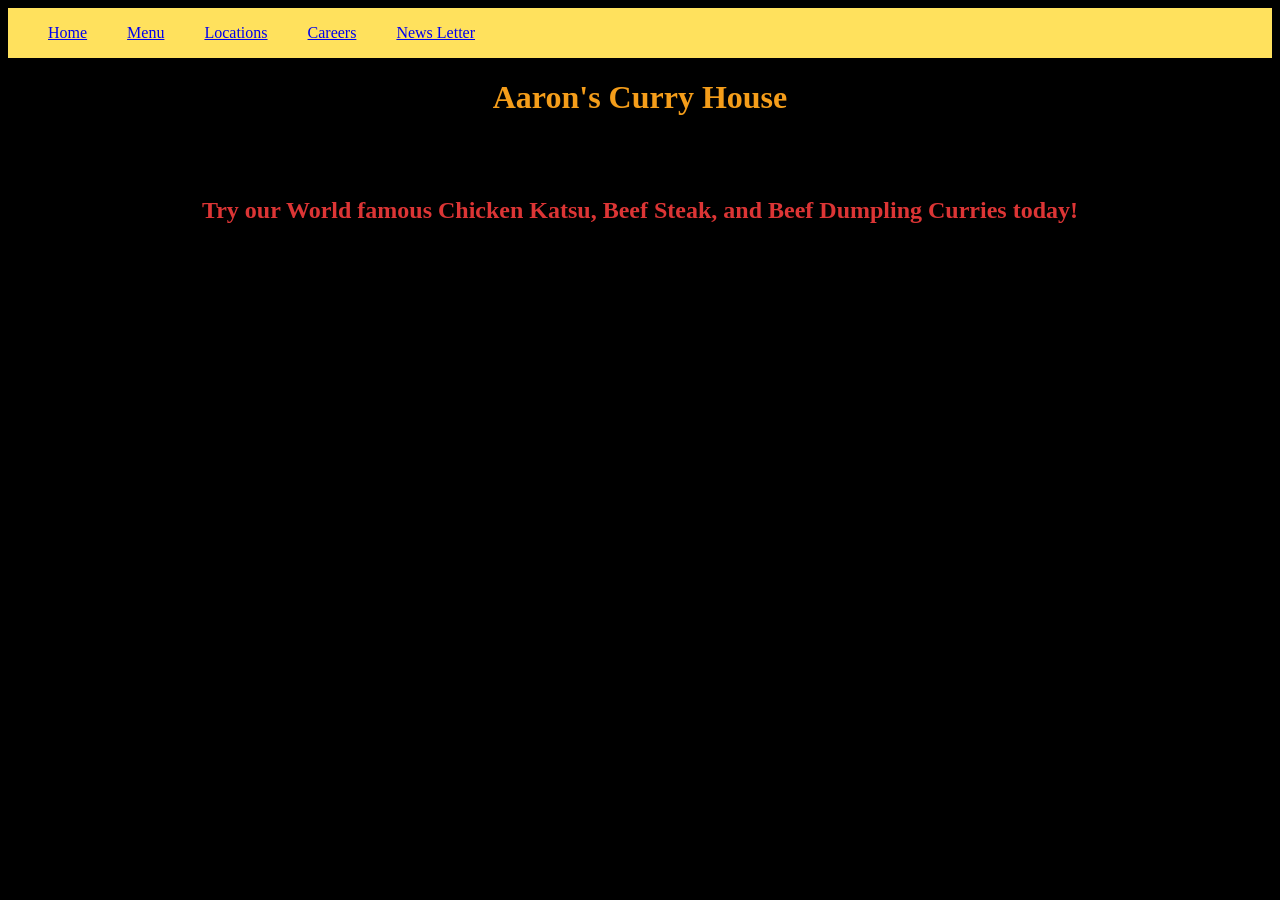
<file: index.html>
<!DOCTYPE html>
<html lang="en">
  <head>
    <meta charset="UTF-8" />
    <meta http-equiv="X-UA-Compatible" content="IE=edge" />
    <meta name="viewport" content="width=device-width, initial-scale=1.0" />
    <title>Aaron's Curry House</title>
    <link rel="stylesheet" href="styles.css">
  </head>
  <div class="nav_box">
    <nav class="nav_bar">
        <ul><a href="https://github.com/aday12/aaron-curry/blob/main/home.html">Home</a></ul>
        <ul><a href="https://github.com/aday12/aaron-curry/blob/main/Menu.html">Menu</a></ul>
        <ul><a href="https://github.com/aday12/aaron-curry/blob/main/locations.html">Locations</a></ul>
        <ul><a href="https://github.com/aday12/aaron-curry/blob/main/careers.html">Careers</a></ul>
        <ul><a href="https://github.com/aday12/aaron-curry/blob/main/newsLetter.html">News Letter</a></ul>
    </nav>
</div>
  <body>
    <h1>Aaron's Curry House<h1>
<h2>Try our World famous Chicken Katsu, Beef Steak, and Beef Dumpling Curries today!<h2>
  </body>
</html>
</file>
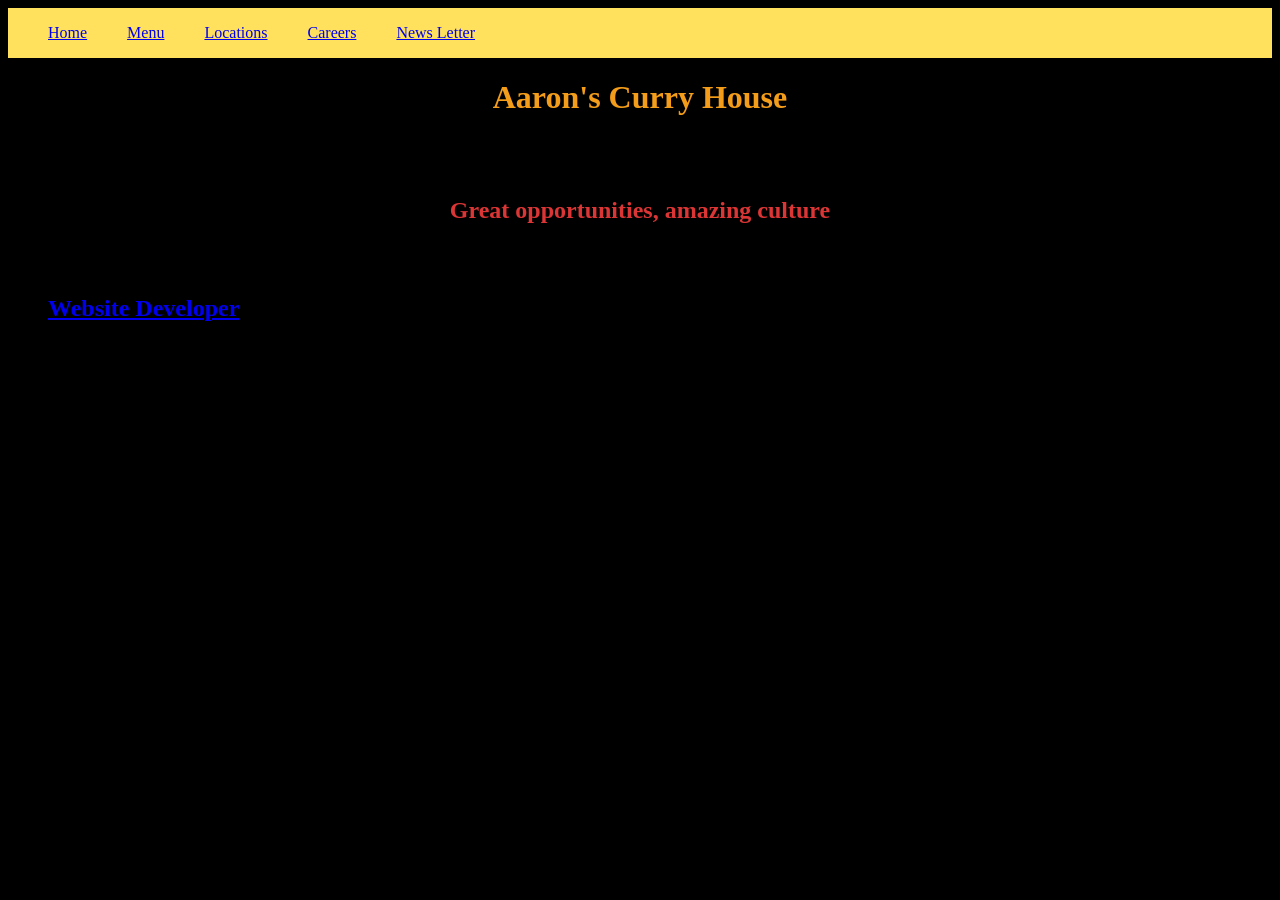
<file: careers.html>
<!DOCTYPE html>
<html lang="en">
  <head>
    <meta charset="UTF-8" />
    <meta http-equiv="X-UA-Compatible" content="IE=edge" />
    <meta name="viewport" content="width=device-width, initial-scale=1.0" />
    <title>Aaron's Curry House</title>
    <link rel="stylesheet" href="styles.css">
  </head>
  <div class="nav_box">
    <nav class="nav_bar">
        <ul><a href="https://github.com/aday12/aaron-curry/blob/main/home.html">Home</a></ul>
        <ul><a href="https://github.com/aday12/aaron-curry/blob/main/Menu.html">Menu</a></ul>
        <ul><a href="https://github.com/aday12/aaron-curry/blob/main/locations.html">Locations</a></ul>
        <ul><a href="https://github.com/aday12/aaron-curry/blob/main/careers.html">Careers</a></ul>
        <ul><a href="https://github.com/aday12/aaron-curry/blob/main/newsLetter.html">News Letter</a></ul>
    </nav>
</div>
  <body>
    <h1>Aaron's Curry House<h1>
<h2>Great opportunities, amazing culture<h2>
    <br>
    <ul>
        <a href="#">Website Developer</a>
    </ul>
  </body>
</html>
</file>
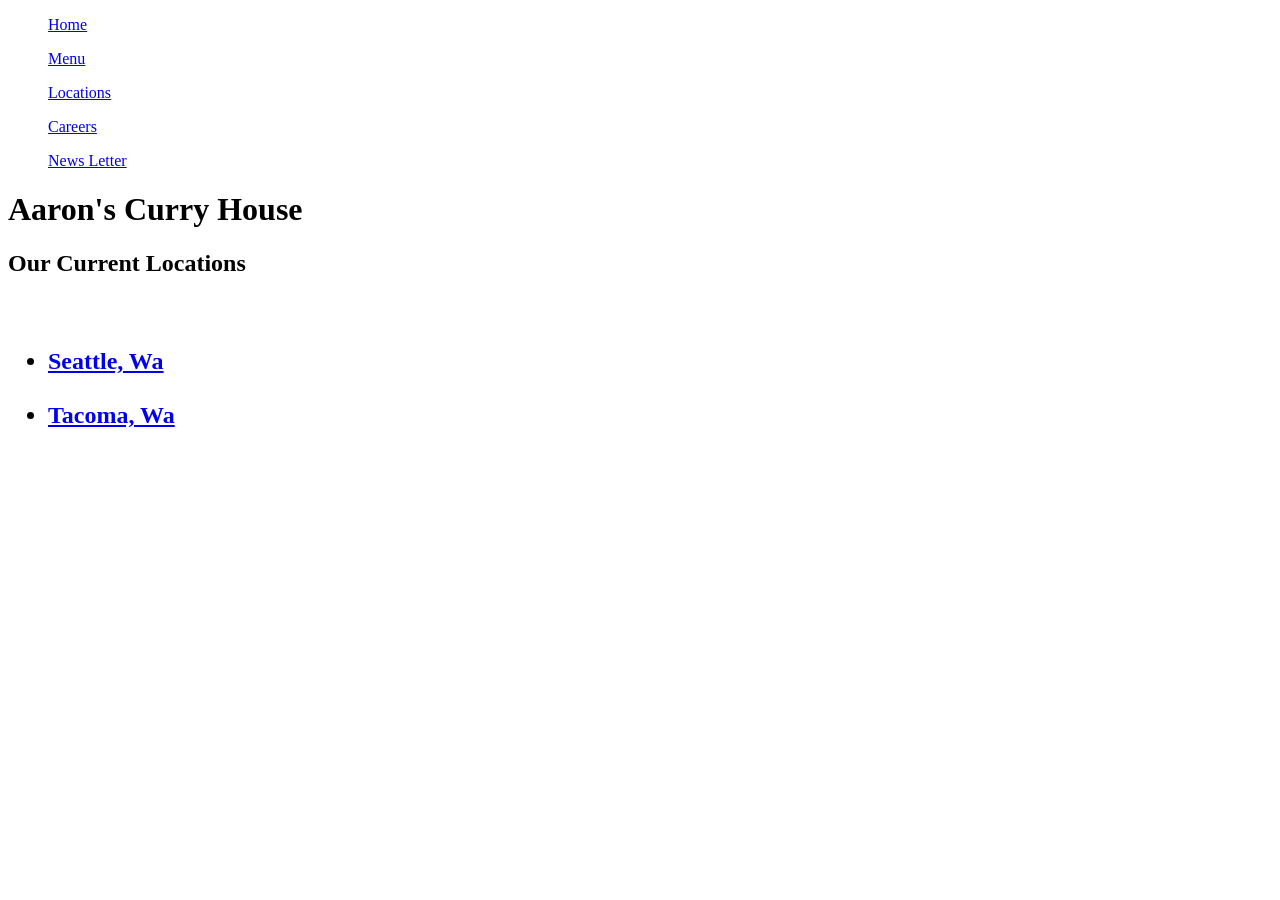
<file: locations.html>
<!DOCTYPE html>
<html lang="en">
  <head>
    <meta charset="UTF-8" />
    <meta http-equiv="X-UA-Compatible" content="IE=edge" />
    <meta name="viewport" content="width=device-width, initial-scale=1.0" />
    <title>Aaron's Curry House</title>
    <link rel="stylesheet" href="https://github.com/aday12/aaron-curry/blob/main/styles.css">
  </head>
  <div class="nav_box">
    <nav class="nav_bar">
        <ul><a href="https://github.com/aday12/aaron-curry/blob/main/home.html">Home</a></ul>
        <ul><a href="https://github.com/aday12/aaron-curry/blob/main/Menu.html">Menu</a></ul>
        <ul><a href="https://github.com/aday12/aaron-curry/blob/main/locations.html">Locations</a></ul>
        <ul><a href="https://github.com/aday12/aaron-curry/blob/main/careers.html">Careers</a></ul>
        <ul><a href="https://github.com/aday12/aaron-curry/blob/main/newsLetter.html">News Letter</a></ul>
    </nav>
</div>
  <body>
    <h1>Aaron's Curry House<h1>
    <h2>Our Current Locations<h2>
        <br>
        <ul text-align: left;>
            <li><a href="https://github.com/aday12/aaron-curry/blob/main/Menu.html">Seattle, Wa</a></li>
            <br>
            <li><a href="https://github.com/aday12/aaron-curry/blob/main/Menu.html">Tacoma, Wa</a></li>
        </ul>
  </body>
</html>
</file>
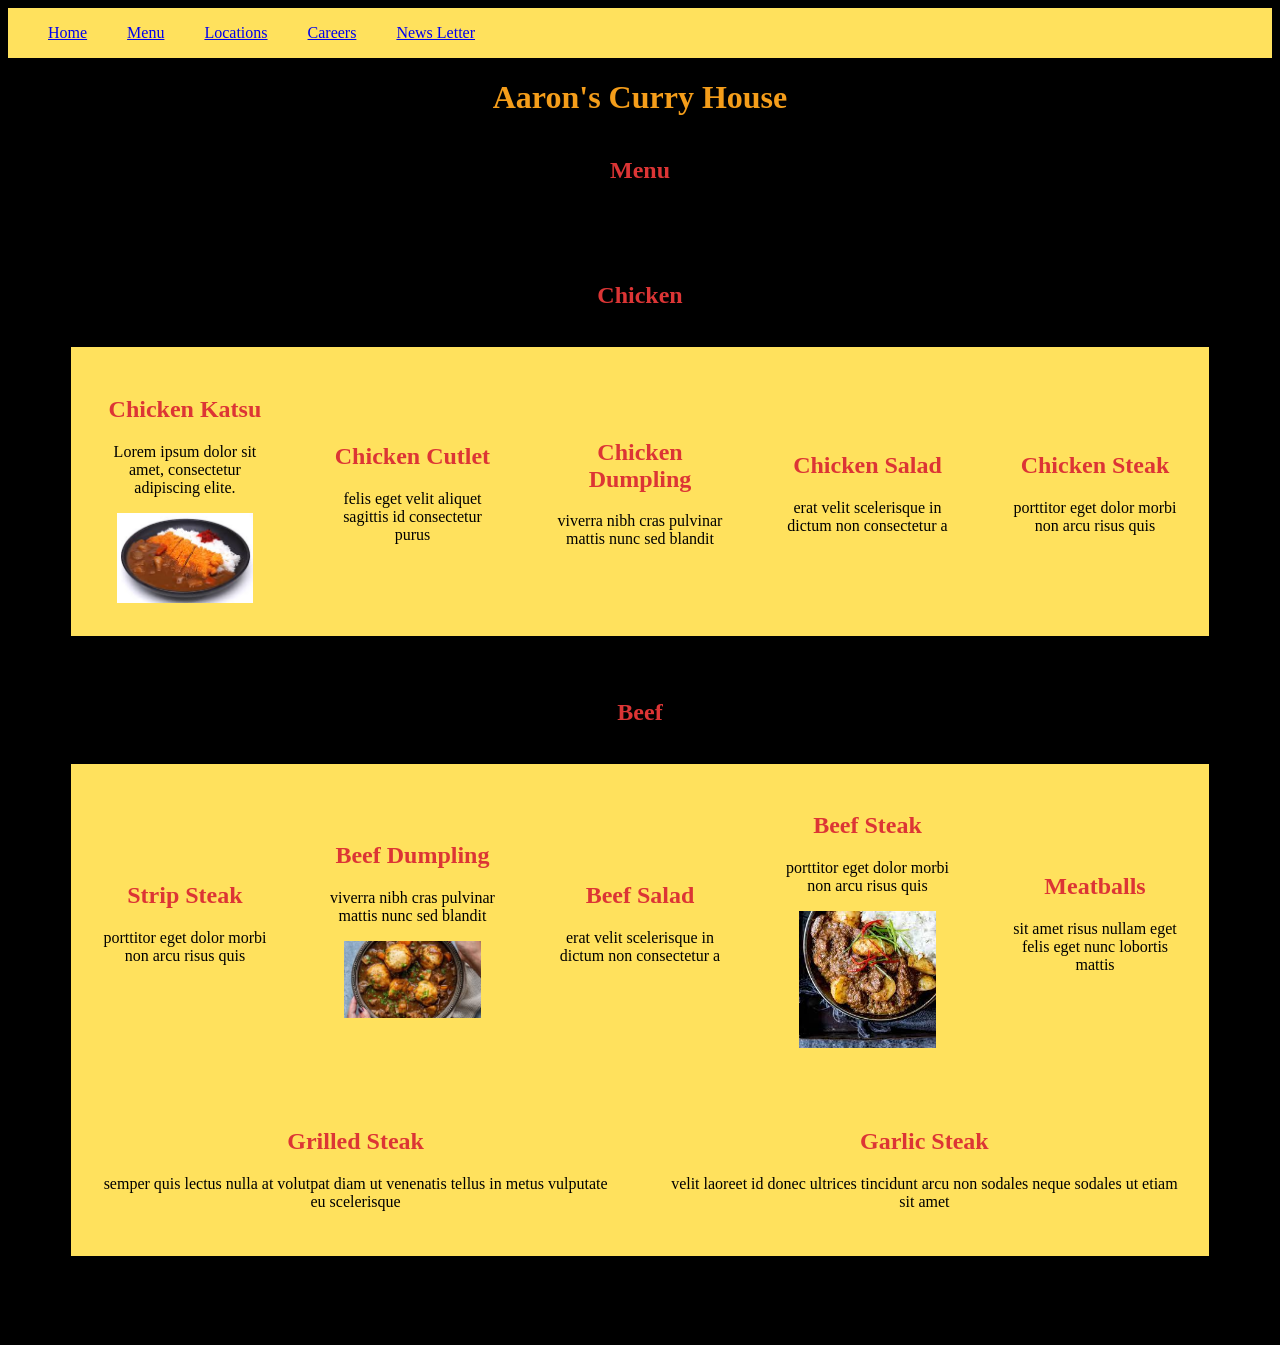
<file: Menu.html>
<!DOCTYPE html>
<html lang="eng">
  <meta charset="UTF-8" />
  <meta http-equiv="X-UA-Compatible" content="IE=edge" />
  <meta name="viewport" content="width=device-width, initial-scale=1.0" />
  <head>
    <title>Menu</title>
    <link rel="stylesheet" href="styles.css" />
  </head>
  <div class="nav_box">
    <nav class="nav_bar">
      <ul>
        <a href="home.html">Home</a>
      </ul>
      <ul>
        <a href="https://github.com/aday12/aaron-curry/blob/main/Menu.html"
          >Menu</a
        >
      </ul>
      <ul>
        <a href="https://github.com/aday12/aaron-curry/blob/main/locations.html"
          >Locations</a
        >
      </ul>
      <ul>
        <a href="https://github.com/aday12/aaron-curry/blob/main/careers.html"
          >Careers</a
        >
      </ul>
      <ul>
        <a
          href="https://github.com/aday12/aaron-curry/blob/main/newsLetter.html"
          >News Letter</a
        >
      </ul>
    </nav>
  </div>
  <body>
    <h1>Aaron's Curry House</h1>
    <h2>Menu</h2>
    <h3>Order Now: 555-2473</h3>
    <div id="menu">
      <br />
      <h2>Chicken</h2>
      <br />
      <div class="container">
        <div class="menu_item">
          <h2>Chicken Katsu</h2>
          <p>Lorem ipsum dolor sit amet, consectetur adipiscing elite.</p>
          <img
            class="pic"
            src="images/chicken_katsu.jfif"
            alt="Chicken Katsu Curry"
          />
        </div>
        <div class="menu_item">
          <h2>Chicken Cutlet</h2>
          <p>felis eget velit aliquet sagittis id consectetur purus</p>
        </div>
        <div class="menu_item">
          <h2>Chicken Dumpling</h2>
          <p>viverra nibh cras pulvinar mattis nunc sed blandit</p>
        </div>
        <div class="menu_item">
          <h2>Chicken Salad</h2>
          <p>erat velit scelerisque in dictum non consectetur a</p>
        </div>
        <div class="menu_item">
          <h2>Chicken Steak</h2>
          <p>porttitor eget dolor morbi non arcu risus quis</p>
        </div>
      </div>
      <h2>Beef</h2>
      <br />
      <div class="container">
        <div class="menu_item">
          <h2>Strip Steak</h2>
          <p>porttitor eget dolor morbi non arcu risus quis</p>
        </div>
        <div class="menu_item">
          <h2>Beef Dumpling</h2>
          <p>viverra nibh cras pulvinar mattis nunc sed blandit</p>
          <img
            class="pic"
            src="images/beef_dumpling.jfif"
            alt="Beef Dumpling Curry"
          />
        </div>
        <div class="menu_item">
          <h2>Beef Salad</h2>
          <p>erat velit scelerisque in dictum non consectetur a</p>
        </div>
        <div class="menu_item">
          <h2>Beef Steak</h2>
          <p>porttitor eget dolor morbi non arcu risus quis</p>
          <img
            class="pic"
            src="images/beef_steak.jfif"
            alt="Beef Steak Curry"
          />
        </div>
        <div class="menu_item">
          <h2>Meatballs</h2>
          <p>sit amet risus nullam eget felis eget nunc lobortis mattis</p>
        </div>
        <div class="menu_item">
          <h2>Grilled Steak</h2>
          <p>
            semper quis lectus nulla at volutpat diam ut venenatis tellus in
            metus vulputate eu scelerisque
          </p>
        </div>
        <div class="menu_item">
          <h2>Garlic Steak</h2>
          <p>
            velit laoreet id donec ultrices tincidunt arcu non sodales neque
            sodales ut etiam sit amet
          </p>
        </div>
      </div>
      <br />
    </div>
    <!-- comment-->
  </body>
</html>
</file>
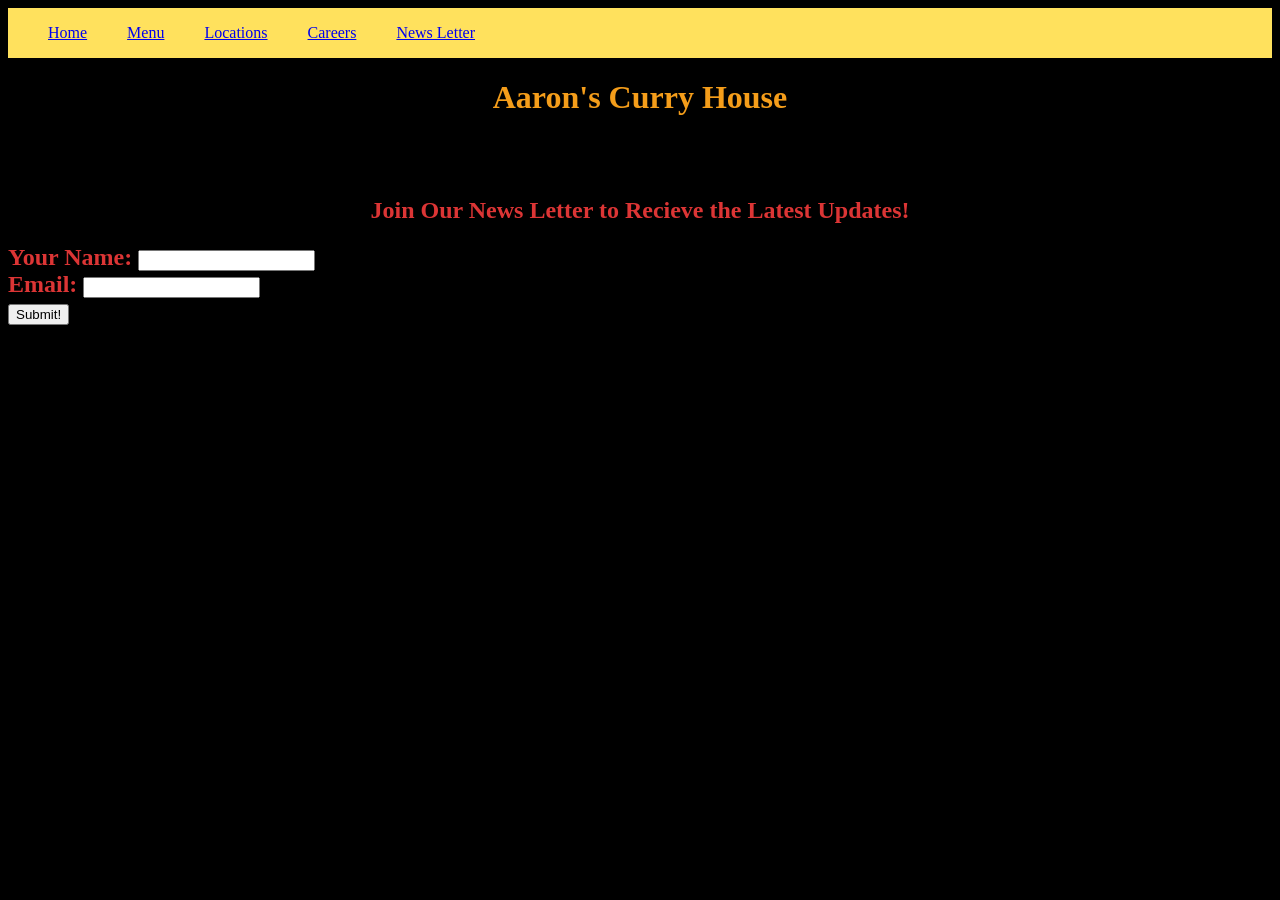
<file: newsLetter.html>
<!DOCTYPE html>
<html lang="en">
  <head>
    <meta charset="UTF-8" />
    <meta http-equiv="X-UA-Compatible" content="IE=edge" />
    <meta name="viewport" content="width=device-width, initial-scale=1.0" />
    <title>Aaron's Curry House</title>
    <link rel="stylesheet" href="styles.css">
  </head>
  <div class="nav_box">
    <nav class="nav_bar">
        <ul><a href="https://github.com/aday12/aaron-curry/blob/main/home.html">Home</a></ul>
        <ul><a href="https://github.com/aday12/aaron-curry/blob/main/Menu.html">Menu</a></ul>
        <ul><a href="https://github.com/aday12/aaron-curry/blob/main/locations.html">Locations</a></ul>
        <ul><a href="https://github.com/aday12/aaron-curry/blob/main/careers.html">Careers</a></ul>
        <ul><a href="https://github.com/aday12/aaron-curry/blob/main/newsLetter.html">News Letter</a></ul>
</div>
  <body>
    <h1>Aaron's Curry House<h1>
<h2>Join Our News Letter to Recieve the Latest Updates!<h2>

    <form action="" method="get" class="newsLetter">
        <div class="newsLetter">
          <label for="name">Your Name: </label>
          <input type="text" name="name" id="name" required>
        </div>
        <div class="newsLetter">
          <label for="email">Email: </label>
          <input type="email" name="email" id="email" required>
        </div>
        <div class="newsLetter">
          <input type="submit" value="Submit!" required>
        </div>
    </form>
  </body>
</html>
</file>
<file: styles.css>
.nav_box{
    text-align: left;
    background-color: #FFE15D;
    position: sticky;
    top: 5px;
}

.nav_bar{
    display: flex;
    word-spacing: 5%;
}

body {
    background-color: black;
    text-align: center;
}
  /*contains menu items in a flex box*/
.container {
    display: flex;
    flex-flow: row wrap;
    justify-content: space-around;
    max-width: 90%;
    margin: 0 0 5% 5%;
    background-color: #FFE15D;
    align-items: center;
}

  .menu_item{
    flex: 15% 1;
    width: 15%;
    height: 5%;
    margin: 2.5%;
}

.pic{
    height: 80%;
    width: 80%;

}

.newsLetter{
    text-align: left;
}

h1{/*resteraunt name*/
    color: #F49D1A;
    padding: 0 0 1.5% 0;
}

h2{
    color: #DC3535;
}

ul{
    text-align: left;
}
</file>
